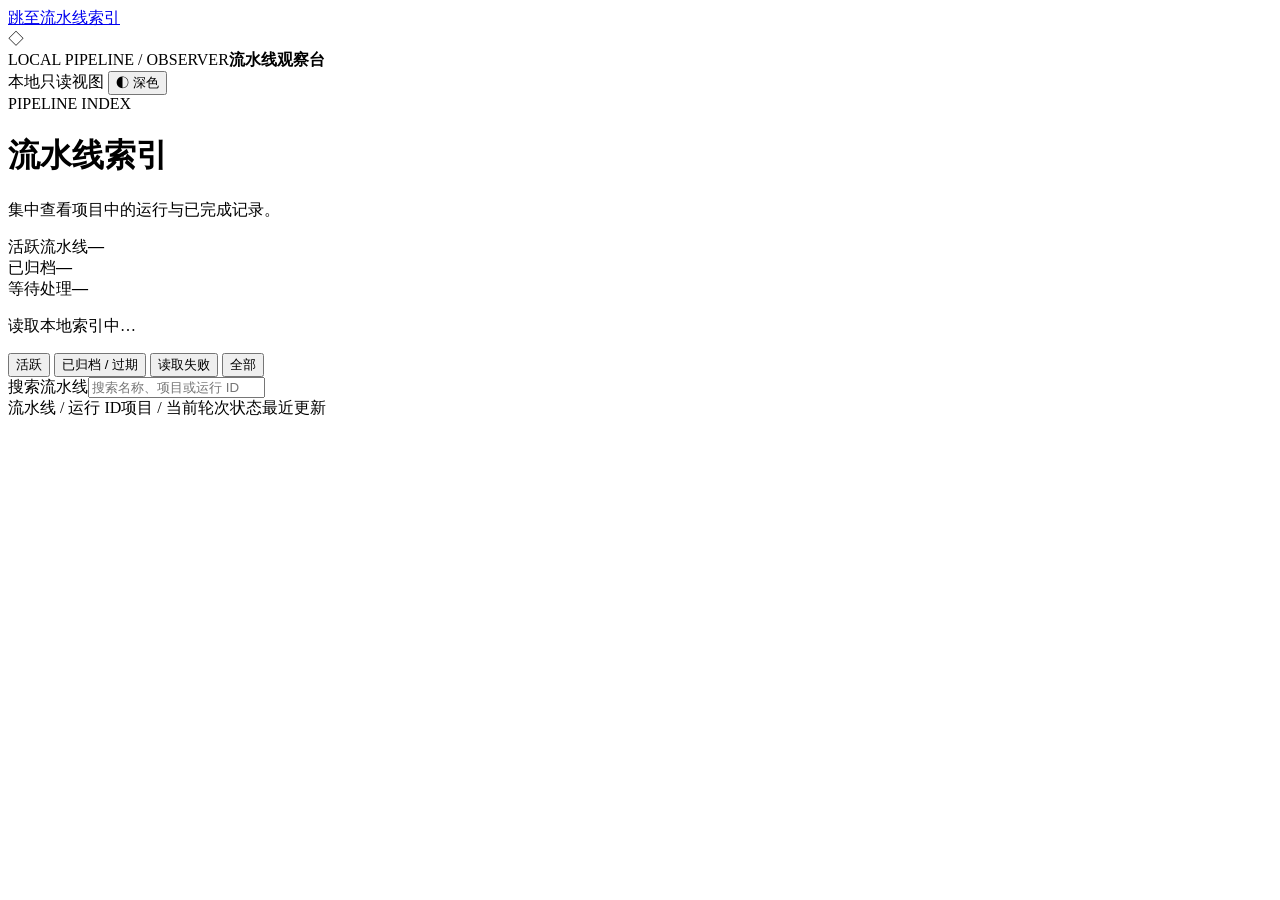
<file: skills/development-pipeline/assets/index/index.html>
<!doctype html>
<html lang="zh-CN">
<head>
  <meta charset="utf-8">
  <meta name="viewport" content="width=device-width,initial-scale=1">
  <title>流水线索引</title>
  <!-- index-style -->
</head>
<body>
  <a class="skip-link" href="#main">跳至流水线索引</a>
  <header class="topbar">
    <div class="brand">
      <span class="mark" aria-hidden="true">◇</span>
      <div><span class="eyebrow">LOCAL PIPELINE / OBSERVER</span><strong>流水线观察台</strong></div>
    </div>
    <div class="right">
      <span class="read-only">本地只读视图</span>
      <button id="theme" class="theme" type="button" aria-label="切换深浅色" aria-pressed="false">◐ 深色</button>
    </div>
  </header>
  <main id="main" tabindex="-1">
    <div class="hero">
      <div class="hero-heading">
        <div class="eyebrow">PIPELINE INDEX</div>
        <h1>流水线索引</h1>
        <p>集中查看项目中的运行与已完成记录。</p>
      </div>
      <div class="stats" aria-label="流水线概览">
        <div><span>活跃流水线</span><strong id="active-count">—</strong></div>
        <div><span>已归档</span><strong id="archive-count">—</strong></div>
        <div><span>等待处理</span><strong id="attention-count">—</strong></div>
      </div>
    </div>
    <p class="notice" id="notice" role="status">读取本地索引中…</p>
    <section class="panel" aria-label="流水线记录">
      <div class="toolbar">
        <div class="tabs" role="tablist" aria-label="筛选流水线">
          <button id="tab-active" class="tab active" data-tab="active" role="tab" type="button" aria-selected="true" aria-controls="results">活跃 <small></small></button>
          <button id="tab-archive" class="tab" data-tab="archive" role="tab" type="button" aria-selected="false" aria-controls="results" tabindex="-1">已归档 / 过期 <small></small></button>
          <button id="tab-unknown" class="tab" data-tab="unknown" role="tab" type="button" aria-selected="false" aria-controls="results" tabindex="-1">读取失败 <small></small></button>
          <button id="tab-all" class="tab" data-tab="all" role="tab" type="button" aria-selected="false" aria-controls="results" tabindex="-1">全部 <small></small></button>
        </div>
        <label class="search-box"><span class="sr-only">搜索流水线</span><input id="search" class="search" type="search" placeholder="搜索名称、项目或运行 ID" aria-label="搜索流水线"></label>
      </div>
      <div id="results" role="tabpanel" aria-labelledby="tab-active" tabindex="0">
        <div class="list-head" aria-hidden="true"><span>流水线 / 运行 ID</span><span>项目 / 当前轮次</span><span>状态</span><span>最近更新</span><span></span></div>
        <div id="list"></div>
        <div class="foot" id="count" role="status"></div>
      </div>
    </section>
    <noscript><p class="notice">此本地只读视图需要 JavaScript 才能显示流水线索引。</p></noscript>
  </main>
  <!-- index-app -->
</body>
</html>
</file>
